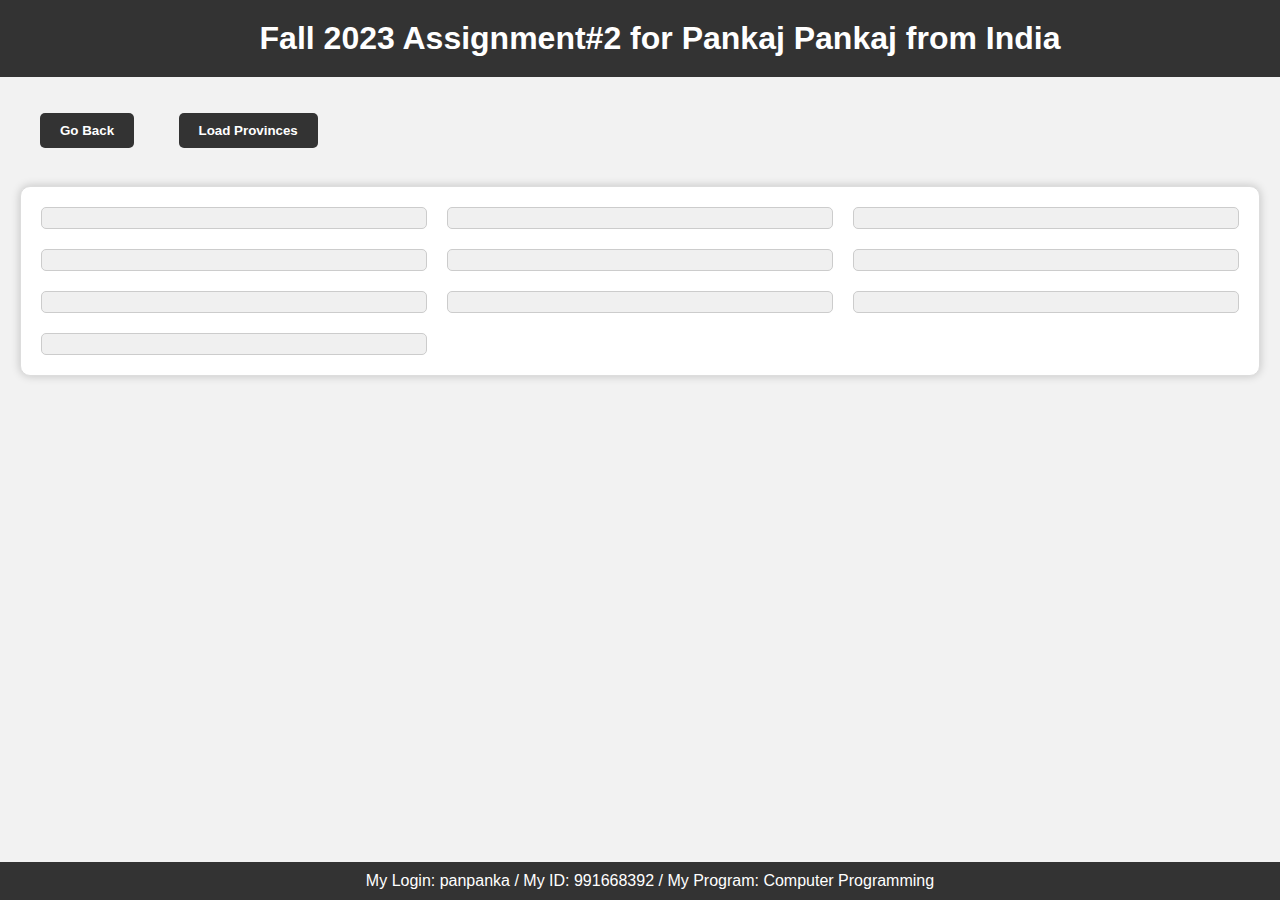
<file: index.html>
<!DOCTYPE html>
<html lang="en">
<head>
    <meta charset="UTF-8">
    <meta name="viewport" content="width=device-width, initial-scale=1.0">
    <title>panpanka | 991668392</title>
    <link rel="stylesheet" href="styles/panpanka.css">
</head>
<body onload="startup()">

    <h1 id="main-header"></h1>
    <br><br>
    <button id="go-back-btn" onclick="goBack()">Go Back</button>

    <button id="button">Load Provinces</button>
    <br><br>

    <main>
        <div id="on"></div>
        <div id="qc"></div>
        <div id="ns"></div>
        <div id="nb"></div>
        <div id="mb"></div>
        <div id="bc"></div>
        <div id="pe"></div>
        <div id="sk"></div>
        <div id="ab"></div>
        <div id="nl"></div>
    </main>


    <footer id="footer"></footer>
    <script src="scripts/panpanka.js"></script>
</body>
</html>
</file>
<file: styles/panpanka.css>
html {
    box-sizing: border-box;
    margin: 0;
    padding: 0;
}

.flag-img {
    height: 13em;
    width: auto;
}


/* Define a grid for the provinces */
main {
    display: grid;
    grid-template-columns: repeat(3, 1fr);
    /* Default to 3 columns for larger screens */
    gap: 20px;
    /* Adjust the gap between items as needed */
}

/* For medium-sized screens, reduce to 2 columns */
@media (max-width: 768px) {
    main {
        grid-template-columns: repeat(2, 1fr);
    }
}

/* For small screens, have a single column */
@media (max-width: 480px) {
    main {
        grid-template-columns: 1fr;
    }
}

/* Style the individual province containers */
main>div {
    text-align: center;
    padding: 10px;
    border: 1px solid #ccc;
    border-radius: 5px;
    background-color: #f0f0f0;
}

/* Style the province images */
main img {
    max-width: 100%;
    height: auto;
}


/* styles/panpanka.css */

/* Reset some default styles */
body,
h1,
h2,
h3,
p,
ul,
li {
    margin: 0;
    padding: 0;
}

/* Set a background color for the body */
body {
    background-color: #f2f2f2;
    font-family: Arial, sans-serif;
}

/* Style the header */
#main-header {
    background-color: #333;
    color: #fff;
    padding: 20px;
    text-align: center;
    position: sticky;
    top: 0;
    width: 100%;
}

/* Style the main content */
main {
    display: grid;
    grid-template-columns: repeat(3, 1fr);
    gap: 20px;
    padding: 20px;
    background-color: #fff;
    border: 1px solid #ddd;
    border-radius: 10px;
    box-shadow: 0px 0px 10px rgba(0, 0, 0, 0.2);
    margin: 20px;
}


main div {
    text-align: center;
    padding: 10px;
    border: 1px solid #ccc;
    border-radius: 5px;
    background-color: #f0f0f0;
}

/* Style the footer */
#footer {
    background-color: #333;
    color: #fff;
    text-align: center;
    padding: 10px;
    position: fixed;
    bottom: 0;
    width: 100%;
}


button {
    background-color: #333;
    color: #fff;
    padding: 10px 20px;
    border: none;
    border-radius: 5px;
    cursor: pointer;
    font-weight: bold;
    transition: background-color 0.3s;
    margin-left: 3em;

  }
  

  button:hover {
    background-color: #555;
  }
</file>
